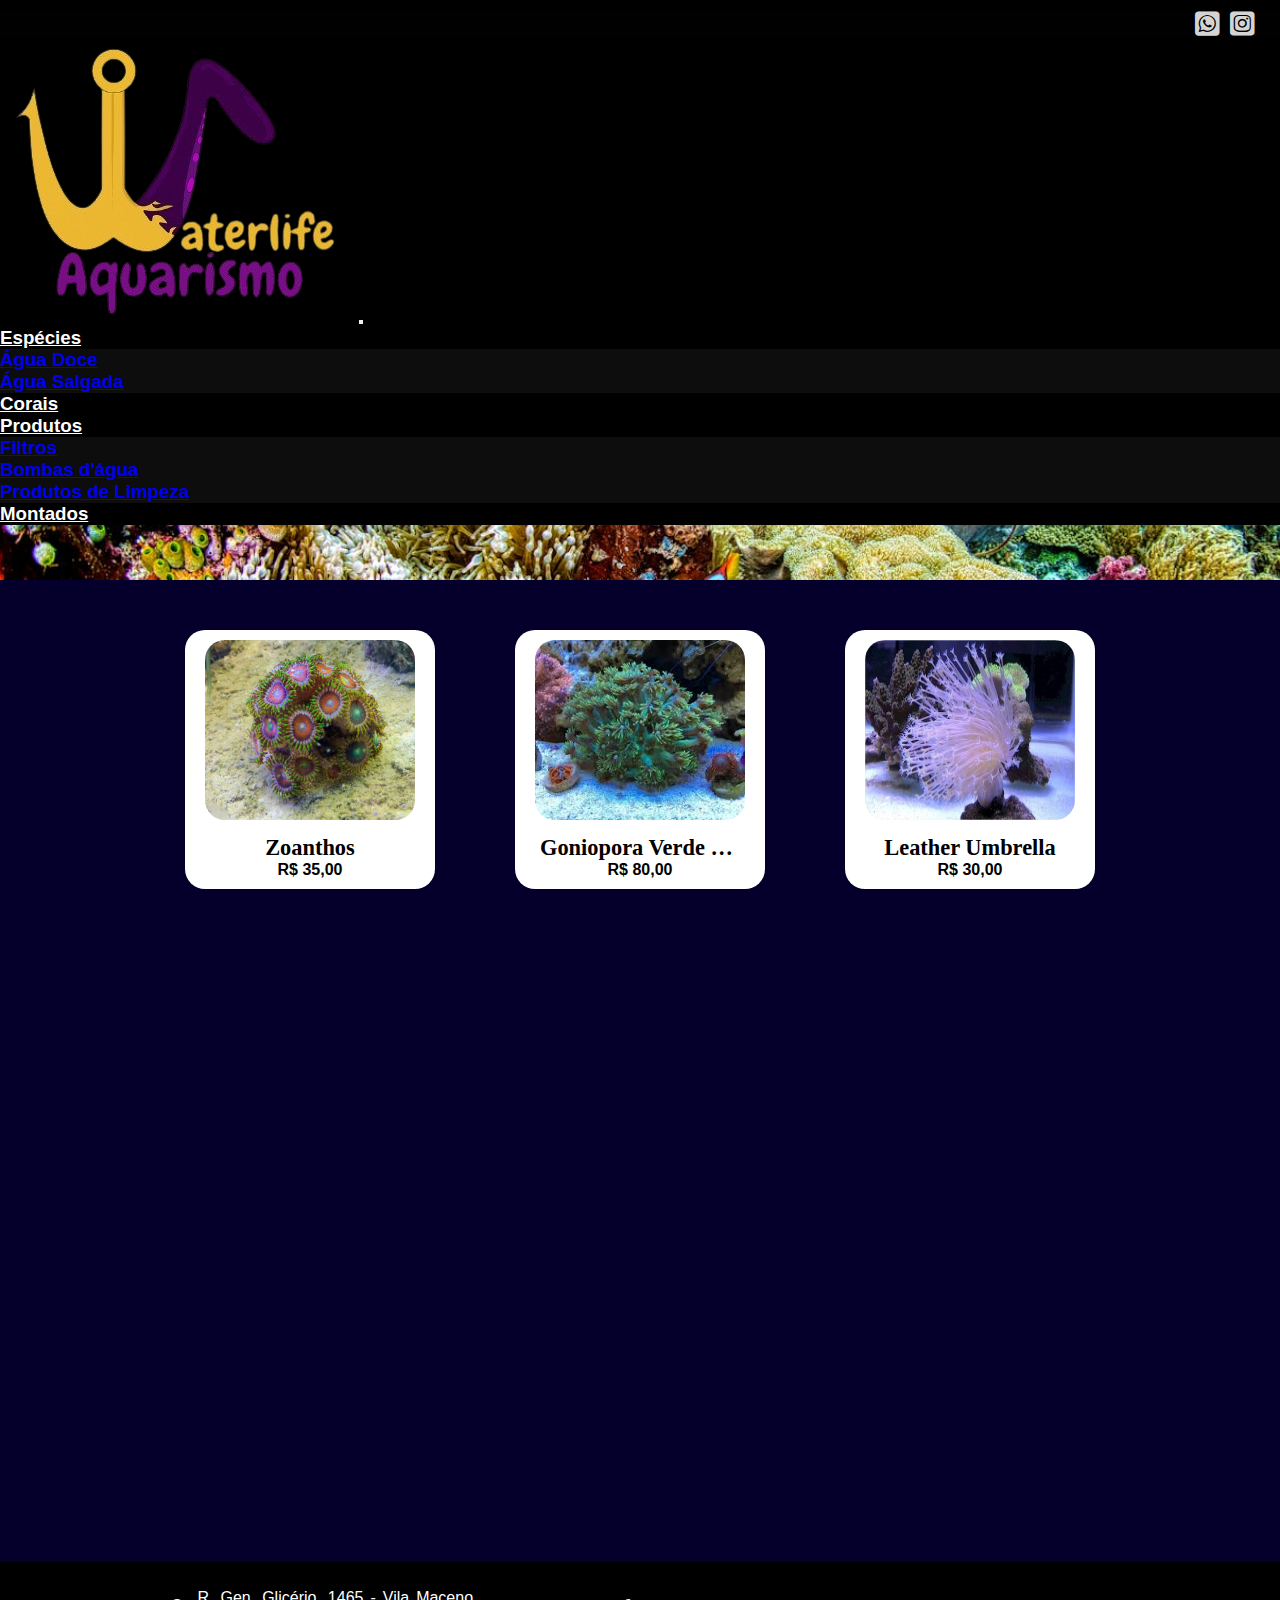
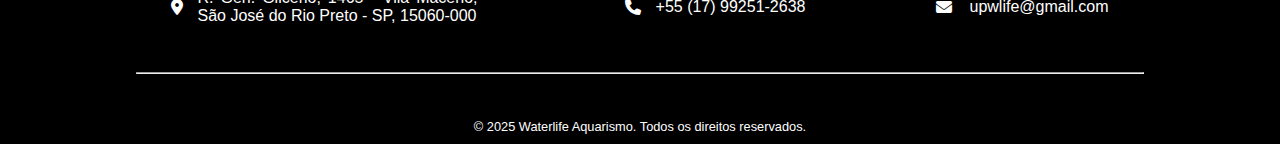
<file: corais.html>
<!DOCTYPE html>
<html lang="pt-br">
<head>
    <meta charset="UTF-8">
    <meta name="viewport" content="width=device-width, initial-scale=1.0">
    <title>Waterlife Aquarismo</title>

    <!-- favicon do site -->
    <link rel="shortcut icon" href="imagens/logo/Logo_Waterlife.png" type="image/x-icon">

    <!-- link do código CSS - Bootstrap -->
    <link href="https://cdn.jsdelivr.net/npm/bootstrap@5.3.5/dist/css/bootstrap.min.css" rel="stylesheet" integrity="sha384-SgOJa3DmI69IUzQ2PVdRZhwQ+dy64/BUtbMJw1MZ8t5HZApcHrRKUc4W0kG879m7" crossorigin="anonymous">
    
    <!-- Link do CSS local (nosso próprio estilo) -->
    <link rel="stylesheet" href="estilos/style.css" media="all">
    <link rel="stylesheet" href="estilos/corais.css" media="all">

    <!-- Link para o serviços do Google e outros: Googgle Fonts, Google Icons, etc. -->
    <link rel="stylesheet" href="https://cdnjs.cloudflare.com/ajax/libs/font-awesome/6.5.0/css/all.min.css">

    <!-- Link das fontes do google fonts -->
    <link rel="preconnect" href="https://fonts.googleapis.com">
    <link rel="preconnect" href="https://fonts.gstatic.com" crossorigin>
    <link href="https://fonts.googleapis.com/css2?family=Berkshire+Swash&family=Chewy&family=Josefin+Sans:ital,wght@0,100..700;1,100..700&display=swap" rel="stylesheet">

    
    
</head>
<body>

    <!--Cabeçalho-->
    <header> 
        
      <!-- ícones do insta e do whatsapp -->
      <div id="whats-inst-icons">
        <a class="fa-brands fa-square-whatsapp" href="https://api.whatsapp.com/message/MEZ5S63VEC7ZI1?autoload=1&app_absent=0" target="_blank"></a>
        <a class="fa-brands fa-square-instagram" href="https://www.instagram.com/waterlifeaquarismo/" target="_blank"></a>
      </div>

      <nav class="navbar navbar-expand-lg bg-dark bg-body-tertiary" style="background-color: var(--cor1) !important;" data-bs-theme="dark">
        <div class="container-fluid">
          <a class="navbar-brand" style="color: var(--cor3) !important;" href="index.html"><img src="imagens/logo/Logo_Waterlife_extendida.png" alt="logo-waterlife-extendida" class="logo"></a>
          <button class="navbar-toggler" type="button" data-bs-toggle="collapse" data-bs-target="#navbarNavDropdown" aria-controls="navbarNavDropdown" aria-expanded="false" aria-label="Toggle navigation" style="margin-right: 8px !important;">
            <span class="navbar-toggler-icon"></span>
          </button>
          <div class="collapse navbar-collapse" id="navbarNavDropdown">
            <ul class="navbar-nav">
              <!-- Espécies -> água doce e salgada-->
              <li class="nav-item dropdown">
                <a class="nav-link dropdown-toggle" href="#" role="button" data-bs-toggle="dropdown" aria-expanded="false">
                  Espécies
                </a>
                <ul class="dropdown-menu">
                  <li><a class="dropdown-item" href="especies.html?tipo=1">Água Doce</a></li>
                  <li><a class="dropdown-item" href="especies.html?tipo=0">Água Salgada</a></li>
                </ul>
              </li>

              <!-- Acessórios -->
              <li class="nav-item">
                <a class="nav-link" href="corais.html">Corais</a>
              </li>

              <!-- 'Peças' -> Filtros, bombas d'água e produtos de limpeza -->
              <li class="nav-item dropdown">
                <a class="nav-link dropdown-toggle" href="#" role="button" data-bs-toggle="dropdown" aria-expanded="false">
                  Produtos
                </a>
                <ul class="dropdown-menu">
                  <li><a class="dropdown-item" href="produtos.html?tipo=0">Filtros</a></li>
                  <li><a class="dropdown-item" href="produtos.html?tipo=1">Bombas d'água</a></li>
                  <li><a class="dropdown-item" href="produtos.html?tipo=2">Produtos de Limpeza</a></li>
                </ul>
              </li>

              <!-- Montados -->
              <li class="nav-item">
                <a class="nav-link" href="montados.html">Montados</a>
              </li>
            </ul>
          </div>
        </div>
      </nav>
       
    </header>

    <!--Corpo/ informações principais--> 
    <main> <!-- principais informações do site -->

    <section id="area-titulo">
        <h1>Corais</h1>
        <h2>e suas variedades</h2>
    </section>

    <section id="area-itens">
        <section id="area1">
            <!-- <div class="item">
              <img src="imagens/peixe-doce.jpg" alt="img-teste">
              <h1>Nome</h1>
              <p>Descrição.</p>
              <p><strong>Valor R$ 0,00</strong></p>
            </div> -->
        </section>
        <!--<section id="area2">
            <div class="item">
              <img src="imagens/peixe-salgada.jpg" alt="img-teste">
              <h1>Barbus Sumatra</h1>
              <p>Peixe de água doce.</p>
              <p>Valor R$ 5,00</p>
            </div>  
        </section>-->
    </section>

    </main>
    
    <!-- rodapé -->
    <footer>

      <div class="info-rodape">

        <!-- Ícone de endereço do site Font Awesome-->
        <div id="endereco">
          <i class="fa-solid fa-location-dot"></i>
          <span>
            R. Gen. Glicério, 1465 - Vila Maceno, São José do Rio Preto - SP, 15060-000
          </span>
        </div>

        <!-- Ícone de telefone do site Font Awesome-->
        <div id="telefone">
          <i class="fa-solid fa-phone"></i>
          <span>+55 (17) 99251-2638</span>
        </div>

        <!-- Ícone de email do site Font Awesome-->
        <div id="email">
          <i class="fa-solid fa-envelope"></i>
          <a href="mailto:upwlife@gmail.com" id="email">
            upwlife@gmail.com
          </a>
        </div>

      </div>

      <hr style="color: #ffffff; width: 80%; margin: 30px auto;">

      <p id="copyright">
        &copy; 2025 Waterlife Aquarismo. Todos os direitos reservados.
      </p>

    </footer>


<!-- Arquivos JavaScript Locais -->
 <script src="javascript/cabeçalhoFuncao.js"></script>
<script src="javascript/funcoesCorais.js"></script>

<!-- jQuery primeiro, depois Popper.js, depois Bootstrap JS -->
<script src="https://cdn.jsdelivr.net/npm/bootstrap@5.3.5/dist/js/bootstrap.bundle.min.js" integrity="sha384-k6d4wzSIapyDyv1kpU366/PK5hCdSbCRGRCMv+eplOQJWyd1fbcAu9OCUj5zNLiq" crossorigin="anonymous"></script>
</body>
</html>
</file>
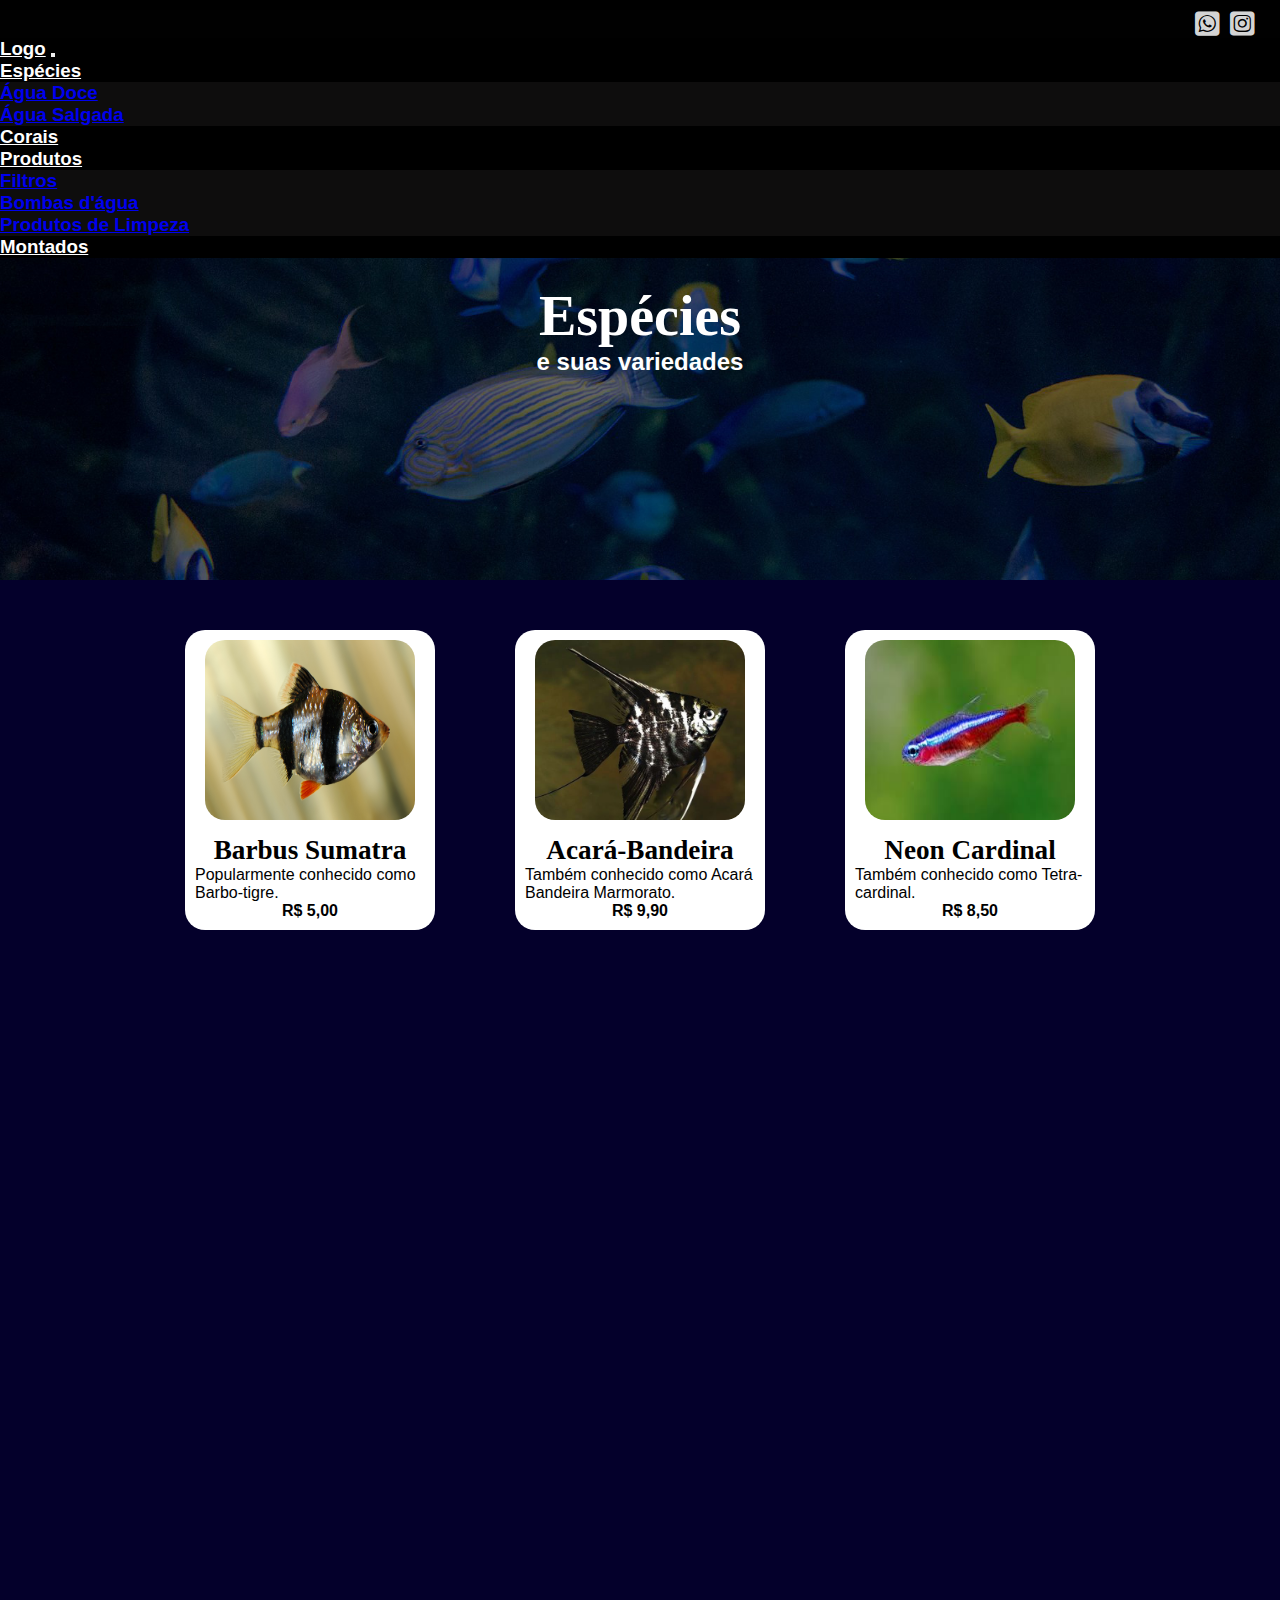
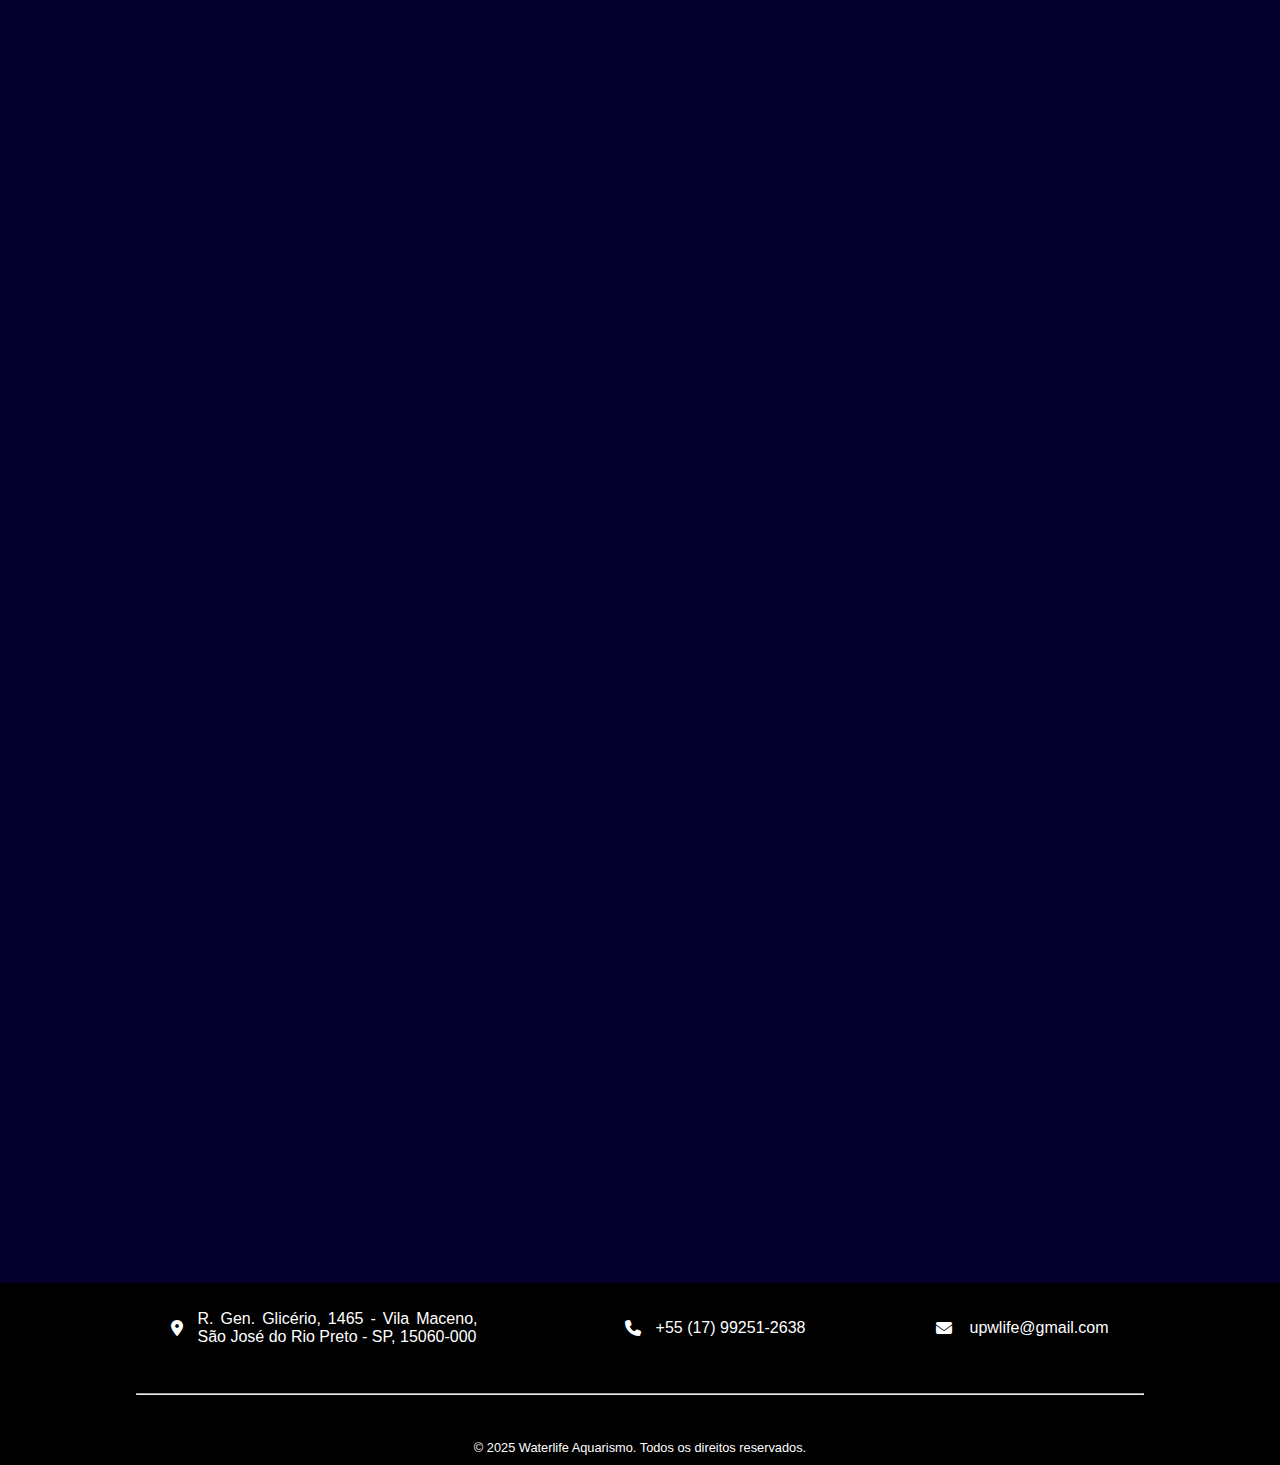
<file: especies.html>
<!DOCTYPE html>
<html lang="pt-br">
<head>
    <meta charset="UTF-8">
    <meta name="viewport" content="width=device-width, initial-scale=1.0">
    <title>Waterlife Aquarismo</title>
    <!-- link do código CSS - Bootstrap -->
    <link href="https://cdn.jsdelivr.net/npm/bootstrap@5.3.5/dist/css/bootstrap.min.css" rel="stylesheet" integrity="sha384-SgOJa3DmI69IUzQ2PVdRZhwQ+dy64/BUtbMJw1MZ8t5HZApcHrRKUc4W0kG879m7" crossorigin="anonymous">
    
    <!-- Link do CSS local (nosso próprio estilo) -->
    <link rel="stylesheet" href="estilos/style.css" media="all">
    <link rel="stylesheet" href="estilos/especies.css" media="all">

    <!-- Link para o serviços do Google e outros: Googgle Fonts, Google Icons, etc. -->
    <link rel="stylesheet" href="https://cdnjs.cloudflare.com/ajax/libs/font-awesome/6.5.0/css/all.min.css">

    <!-- Link das fontes do google fonts -->
    <link rel="preconnect" href="https://fonts.googleapis.com">
    <link rel="preconnect" href="https://fonts.gstatic.com" crossorigin>
    <link href="https://fonts.googleapis.com/css2?family=Berkshire+Swash&family=Chewy&family=Josefin+Sans:ital,wght@0,100..700;1,100..700&display=swap" rel="stylesheet">
    
</head>
<body>

    <!--Cabeçalho-->
    <header> 
        
      <!-- ícones do insta e do whatsapp -->
      <div id="whats-inst-icons">
        <a class="fa-brands fa-square-whatsapp" href="https://w.app/waterlifeaquarismo" target="_blank"></a>
        <a class="fa-brands fa-square-instagram" href="https://www.instagram.com/waterlifeaquarismo/" target="_blank"></a>
      </div>

      <nav class="navbar navbar-expand-lg bg-dark bg-body-tertiary" style="background-color: var(--cor1) !important;" data-bs-theme="dark">
        <div class="container-fluid">
          <a class="navbar-brand" style="color: var(--cor3) !important;" href="index.html">Logo</a>
          <button class="navbar-toggler" type="button" data-bs-toggle="collapse" data-bs-target="#navbarNavDropdown" aria-controls="navbarNavDropdown" aria-expanded="false" aria-label="Toggle navigation" style="margin-right: 8px !important;">
            <span class="navbar-toggler-icon"></span>
          </button>
          <div class="collapse navbar-collapse" id="navbarNavDropdown">
            <ul class="navbar-nav">
              <!-- Espécies -> água doce e salgada-->
              <li class="nav-item dropdown">
                <a class="nav-link dropdown-toggle" href="#" role="button" data-bs-toggle="dropdown" aria-expanded="false">
                  Espécies
                </a>
                <ul class="dropdown-menu">
                  <li><a class="dropdown-item" href="especies.html?tipo=1">Água Doce</a></li>
                  <li><a class="dropdown-item" href="especies.html?tipo=0">Água Salgada</a></li>
                </ul>
              </li>

              <!-- Acessórios -->
              <li class="nav-item">
                <a class="nav-link" href="corais.html">Corais</a>
              </li>

              <!-- 'Peças' -> Filtros, bombas d'água e produtos de limpeza -->
              <li class="nav-item dropdown">
                <a class="nav-link dropdown-toggle" href="#" role="button" data-bs-toggle="dropdown" aria-expanded="false">
                  Produtos
                </a>
                <ul class="dropdown-menu">
                  <li><a class="dropdown-item" href="produtos.html?tipo=0">Filtros</a></li>
                  <li><a class="dropdown-item" href="produtos.html?tipo=1">Bombas d'água</a></li>
                  <li><a class="dropdown-item" href="produtos.html?tipo=2">Produtos de Limpeza</a></li>
                </ul>
              </li>

              <!-- Montados -->
              <li class="nav-item">
                <a class="nav-link" href="montados.html">Montados</a>
              </li>
            </ul>
          </div>
        </div>
      </nav>
       
    </header>

    <!--Corpo/ informações principais--> 
    <main> <!-- principais informações do site -->

    <section id="area-titulo">
        <h1>Espécies</h1>
        <h2>e suas variedades</h2>
    </section>

    <section id="area-itens">
        <section id="area1">
            <!-- <div class="item">
              <img src="imagens/peixe-doce.jpg" alt="img-teste">
              <h1>Nome</h1>
              <p>Descrição.</p>
              <p><strong>Valor R$ 0,00</strong></p>
            </div> -->
        </section>
        <section id="area2">
            <!-- <div class="item">
              <img src="imagens/peixe-salgada.jpg" alt="img-teste">
              <h1>Barbus Sumatra</h1>
              <p>Peixe de água doce.</p>
              <p>Valor R$ 5,00</p>
            </div> -->
        </section>
    </section>

    </main>
    
    <!-- rodapé -->
    <footer>

      <div class="info-rodape">

        <!-- Ícone de endereço do site Font Awesome-->
        <div id="endereco">
          <i class="fa-solid fa-location-dot"></i>
          <span>
            R. Gen. Glicério, 1465 - Vila Maceno, São José do Rio Preto - SP, 15060-000
          </span>
        </div>

        <!-- Ícone de telefone do site Font Awesome-->
        <div id="telefone">
          <i class="fa-solid fa-phone"></i>
          <span>+55 (17) 99251-2638</span>
        </div>

        <!-- Ícone de email do site Font Awesome-->
        <div id="email">
          <i class="fa-solid fa-envelope"></i>
          <a href="mailto:upwlife@gmail.com" id="email">
            upwlife@gmail.com
          </a>
        </div>

      </div>

      <hr style="color: #ffffff; width: 80%; margin: 30px auto;">

      <p id="copyright">
        &copy; 2025 Waterlife Aquarismo. Todos os direitos reservados.
      </p>

    </footer>


<!-- Arquivos JavaScript Locais -->
 <script src="javascript/cabeçalhoFuncao.js"></script>
<script src="javascript/funcoesEspecies.js"></script>

<!-- jQuery primeiro, depois Popper.js, depois Bootstrap JS -->
<script src="https://cdn.jsdelivr.net/npm/bootstrap@5.3.5/dist/js/bootstrap.bundle.min.js" integrity="sha384-k6d4wzSIapyDyv1kpU366/PK5hCdSbCRGRCMv+eplOQJWyd1fbcAu9OCUj5zNLiq" crossorigin="anonymous"></script>
</body>
</html>
</file>
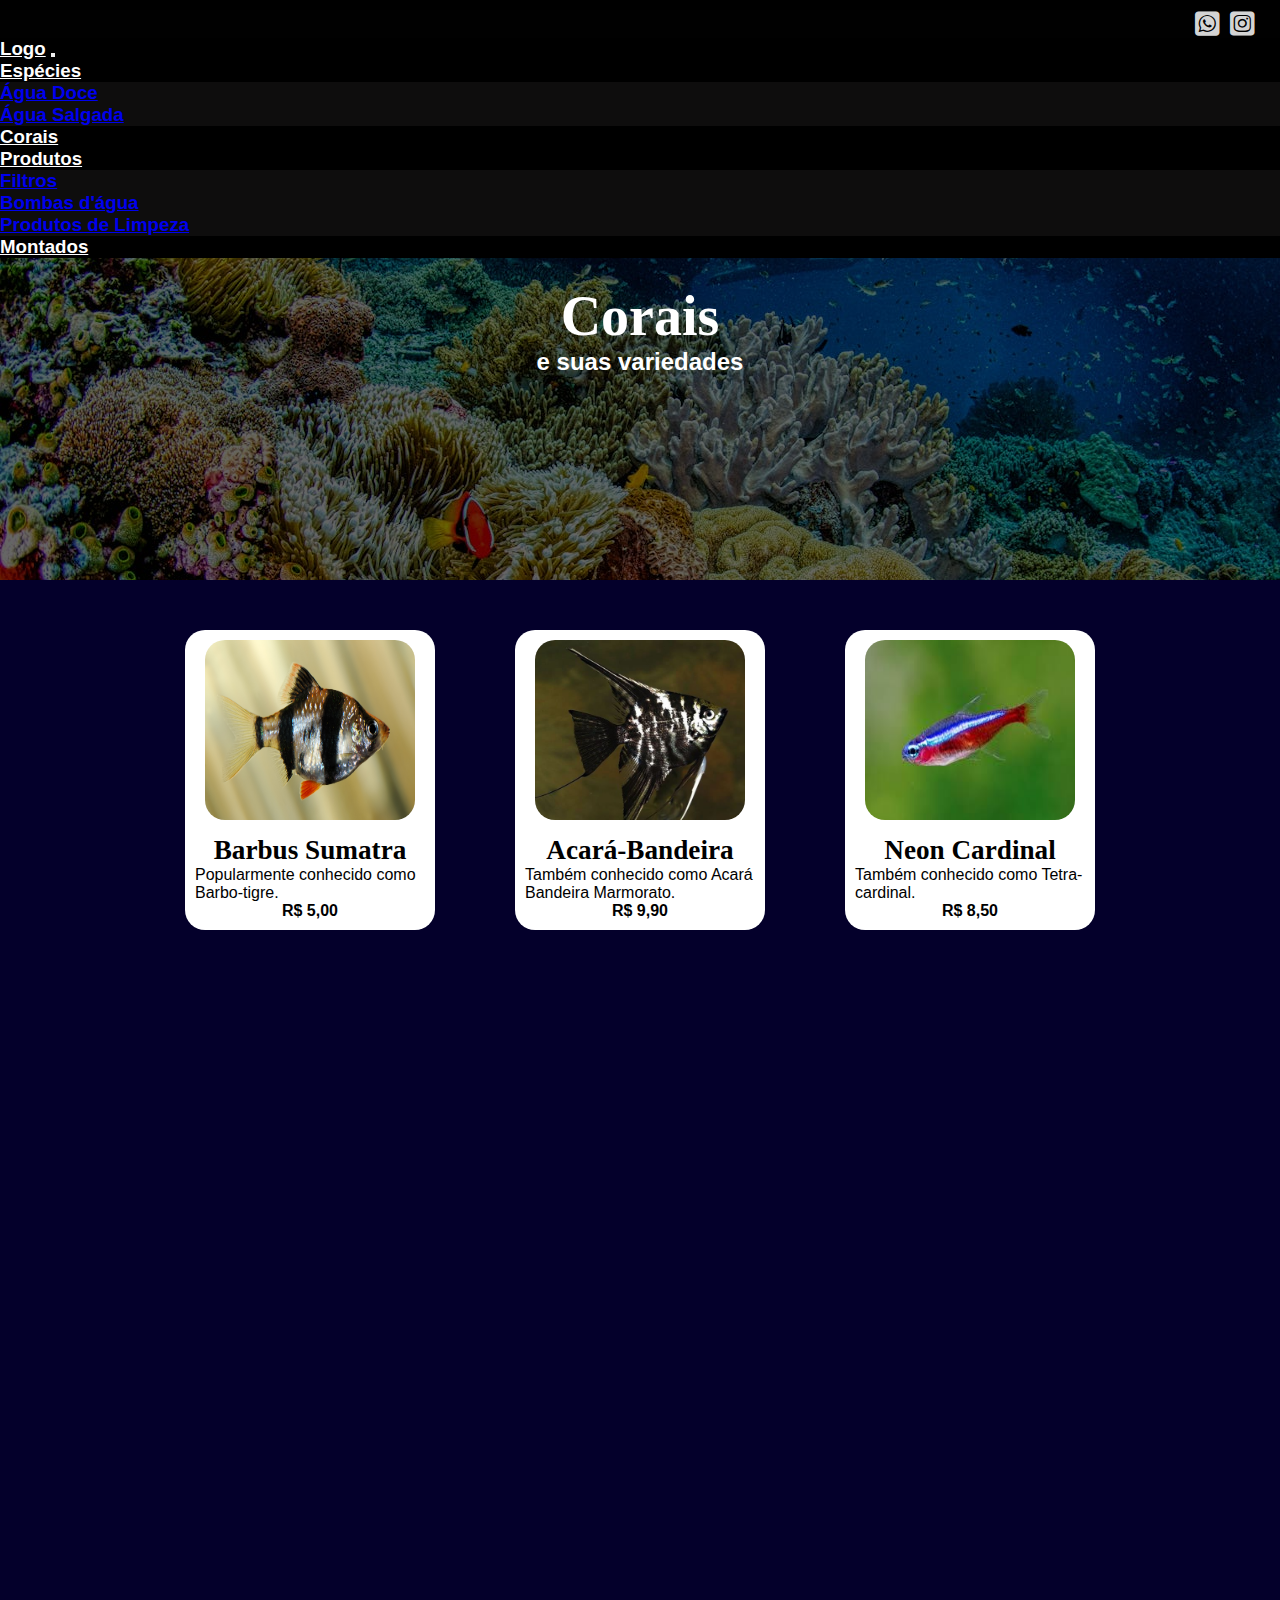
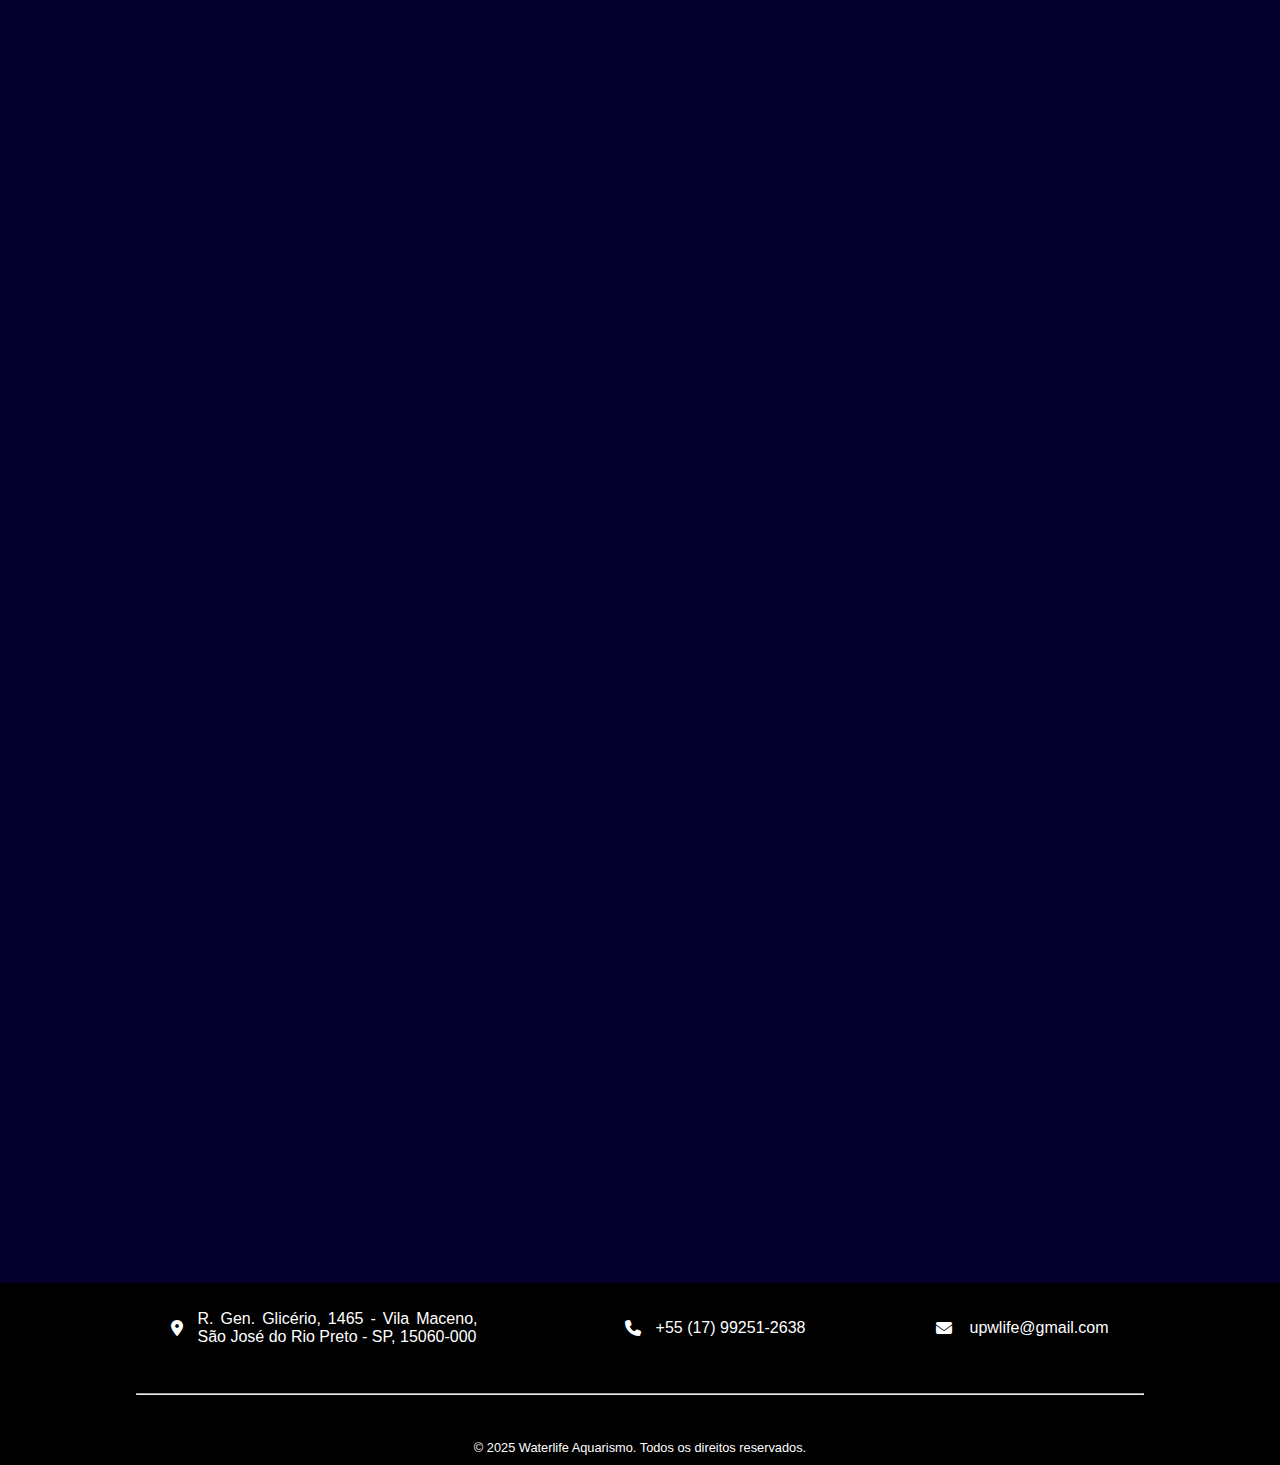
<file: produtos.html>
<!DOCTYPE html>
<html lang="pt-br">
<head>
    <meta charset="UTF-8">
    <meta name="viewport" content="width=device-width, initial-scale=1.0">
    <title>Waterlife Aquarismo</title>
    <!-- link do código CSS - Bootstrap -->
    <link href="https://cdn.jsdelivr.net/npm/bootstrap@5.3.5/dist/css/bootstrap.min.css" rel="stylesheet" integrity="sha384-SgOJa3DmI69IUzQ2PVdRZhwQ+dy64/BUtbMJw1MZ8t5HZApcHrRKUc4W0kG879m7" crossorigin="anonymous">
    
    <!-- Link do CSS local (nosso próprio estilo) -->
    <link rel="stylesheet" href="estilos/style.css" media="all">
    <link rel="stylesheet" href="estilos/especies.css" media="all">

    <!-- Link para o serviços do Google e outros: Googgle Fonts, Google Icons, etc. -->
    <link rel="stylesheet" href="https://cdnjs.cloudflare.com/ajax/libs/font-awesome/6.5.0/css/all.min.css">

    <!-- Link das fontes do google fonts -->
    <link rel="preconnect" href="https://fonts.googleapis.com">
    <link rel="preconnect" href="https://fonts.gstatic.com" crossorigin>
    <link href="https://fonts.googleapis.com/css2?family=Berkshire+Swash&family=Chewy&family=Josefin+Sans:ital,wght@0,100..700;1,100..700&display=swap" rel="stylesheet">
    
    <style>
          section#area-titulo
          {
            /*fundo*/
            background:
                linear-gradient(rgba(0,0,0,0.6)), 
                url("../imagens/background-corais.jpg") !important;
          }
      </style>

</head>
<body>

    <!--Cabeçalho-->
    <header> 
        
      <!-- ícones do insta e do whatsapp -->
      <div id="whats-inst-icons">
        <a class="fa-brands fa-square-whatsapp" href="https://w.app/waterlifeaquarismo" target="_blank"></a>
        <a class="fa-brands fa-square-instagram" href="https://www.instagram.com/waterlifeaquarismo/" target="_blank"></a>
      </div>

      <nav class="navbar navbar-expand-lg bg-dark bg-body-tertiary" style="background-color: var(--cor1) !important;" data-bs-theme="dark">
        <div class="container-fluid">
          <a class="navbar-brand" style="color: var(--cor3) !important;" href="index.html">Logo</a>
          <button class="navbar-toggler" type="button" data-bs-toggle="collapse" data-bs-target="#navbarNavDropdown" aria-controls="navbarNavDropdown" aria-expanded="false" aria-label="Toggle navigation" style="margin-right: 8px !important;">
            <span class="navbar-toggler-icon"></span>
          </button>
          <div class="collapse navbar-collapse" id="navbarNavDropdown">
            <ul class="navbar-nav">
              <!-- Espécies -> água doce e salgada-->
              <li class="nav-item dropdown">
                <a class="nav-link dropdown-toggle" href="#" role="button" data-bs-toggle="dropdown" aria-expanded="false">
                  Espécies
                </a>
                <ul class="dropdown-menu">
                  <li><a class="dropdown-item" href="especies.html?tipo=1">Água Doce</a></li>
                  <li><a class="dropdown-item" href="especies.html?tipo=0">Água Salgada</a></li>
                </ul>
              </li>

              <!-- Acessórios -->
              <li class="nav-item">
                <a class="nav-link" href="corais.html">Corais</a>
              </li>

              <!-- 'Peças' -> Filtros, bombas d'água e produtos de limpeza -->
              <li class="nav-item dropdown">
                <a class="nav-link dropdown-toggle" href="#" role="button" data-bs-toggle="dropdown" aria-expanded="false">
                  Produtos
                </a>
                <ul class="dropdown-menu">
                  <li><a class="dropdown-item" href="produtos.html?tipo=0">Filtros</a></li>
                  <li><a class="dropdown-item" href="produtos.html?tipo=1">Bombas d'água</a></li>
                  <li><a class="dropdown-item" href="produtos.html?tipo=2">Produtos de Limpeza</a></li>
                </ul>
              </li>

              <!-- Montados -->
              <li class="nav-item">
                <a class="nav-link" href="montados.html">Montados</a>
              </li>
            </ul>
          </div>
        </div>
      </nav>
       
    </header>

    <!--Corpo/ informações principais--> 
    <main> <!-- principais informações do site -->

    <section id="area-titulo">
        <h1>Corais</h1>
        <h2>e suas variedades</h2>
    </section>

    <section id="area-itens">
        <section id="area1">
            <!-- <div class="item">
              <img src="imagens/peixe-doce.jpg" alt="img-teste">
              <h1>Nome</h1>
              <p>Descrição.</p>
              <p><strong>Valor R$ 0,00</strong></p>
            </div> -->
        </section>
        <section id="area2">
            <!-- <div class="item">
              <img src="imagens/peixe-salgada.jpg" alt="img-teste">
              <h1>Barbus Sumatra</h1>
              <p>Peixe de água doce.</p>
              <p>Valor R$ 5,00</p>
            </div> -->
        </section>
    </section>

    </main>
    
    <!-- rodapé -->
    <footer>

      <div class="info-rodape">

        <!-- Ícone de endereço do site Font Awesome-->
        <div id="endereco">
          <i class="fa-solid fa-location-dot"></i>
          <span>
            R. Gen. Glicério, 1465 - Vila Maceno, São José do Rio Preto - SP, 15060-000
          </span>
        </div>

        <!-- Ícone de telefone do site Font Awesome-->
        <div id="telefone">
          <i class="fa-solid fa-phone"></i>
          <span>+55 (17) 99251-2638</span>
        </div>

        <!-- Ícone de email do site Font Awesome-->
        <div id="email">
          <i class="fa-solid fa-envelope"></i>
          <a href="mailto:upwlife@gmail.com" id="email">
            upwlife@gmail.com
          </a>
        </div>

      </div>

      <hr style="color: #ffffff; width: 80%; margin: 30px auto;">

      <p id="copyright">
        &copy; 2025 Waterlife Aquarismo. Todos os direitos reservados.
      </p>

    </footer>


<!-- Arquivos JavaScript Locais -->
 <script src="javascript/cabeçalhoFuncao.js"></script>
<script src="javascript/funcoesEspecies.js"></script>

<!-- jQuery primeiro, depois Popper.js, depois Bootstrap JS -->
<script src="https://cdn.jsdelivr.net/npm/bootstrap@5.3.5/dist/js/bootstrap.bundle.min.js" integrity="sha384-k6d4wzSIapyDyv1kpU366/PK5hCdSbCRGRCMv+eplOQJWyd1fbcAu9OCUj5zNLiq" crossorigin="anonymous"></script>
</body>
</html>
</file>
<file: estilos/style.css>
@charset "UTF-8";

/*Fontes do site*/

/*para título*/
@import url('https://fonts.googleapis.com/css2?family=Berkshire+Swash&family=Chewy&family=Josefin+Sans:ital,wght@0,100..700;1,100..700&display=swap');


/* Variáveis de cor */
:root 
{
    --cor1: #000000;
    --cor2: #04002b;
    --cor3: #ffffff;
}

*
{
    margin:0;
    padding:0;
    box-sizing: border-box;
    font-family: Arial, Helvetica, sans-serif;
}

html, body 
{
    min-height: 100vh;
    width: 100vw;
    overflow-x: clip;
    /*background-color: var(--cor2);*/
    background-color: var(--cor2);
    display: flex;
    flex-flow: column wrap;
}

/*configurações do header*/

header
{
    background-color: var(--cor1) !important;
    height: 80px !important;
    padding-top: 10px !important;
    position: sticky !important; /*o elemento fica fixo só quando há rolagem na página*/
    width: 100% !important;
    top: 0 !important;
    left: 0 !important;
    z-index: 1000 !important; /*serve para sobrepor elementos de valores menores, nesse caso, o valor é 1000, se houvesse um elemento de mesmo valor ou maior, ele não conseguiria sobrepor*/
    transition: all 0.5s ease-in-out !important; /*transição dos efeitos*/
}

header.ativado
{
    height: auto !important;
    padding-top: 0px !important;
}

header #whats-inst-icons
{
    /*flexbox*/
    display: flex;
    flex-flow: row wrap;
    align-items: center;
    justify-content: flex-end;

    width: 100%;
    height: auto;
    background-color: #05050536;
    margin: auto;
    padding: 0px 20px 0px 0px !important;
    opacity: 1; 
    transition: all 0.15s ease; /*transição para dar efeito*/
}

.sumir
{
    height: 0px;
    opacity: 0;
    pointer-events: none; /*impede que qualquer elemento seja clicado*/
}


#whats-inst-icons > a 
{
    color: #d4d4d4;
    font-size: 1.75em;
    margin: 0px 5px;
    text-decoration: none;
    transition: all 0.3s ease;
}

#whats-inst-icons > a:hover
{
    color: #ffffff;
}

/* responsividade para telas menores com a largura indicada */

@media screen and (width <= 988px) {
    header #whats-inst-icons
    {
        /*flexbox*/
        display: flex;
        flex-flow: row-reverse wrap;
        align-items: center;
        justify-content: center !important;

        padding-right: auto !important;
    }

    #whats-inst-icons > a 
    {
        font-size: 2.2em;
        margin: 0px 12px;
    }
}

header > nav 
{
    color: var(--cor3) !important;
    font-size: 1.17em !important;
    font-weight: 600 !important;
    transition: all 0.15s ease-in-out !important;
}

header > nav.ativado
{   
    font-size: 1.15em !important;
    font-weight: 500 !important;
}

nav.nav-bar .navbar-toggler
{
    color: var(--cor3) !important;
}

.nav-link 
{
    color: var(--cor3) !important;
}

nav .dropdown-menu
{
    background-color: #0e0d0d !important;
}

/*configurações do main*/

main 
{
    flex: 1;
}

.carousel-item, .d-block 
{
    max-height: 600px !important;
}

/*configuração section#destaque*/

main section#destaque 
{
    color: #ffffff;
    display: flex;
    flex-flow: column wrap; /*simplificação das propriedades flex-direction e flex-wrap (shorthands)*/
    justify-content: center; /*main-axis --> eixo principal*/
    align-items: center; /*cross-axis --> eixo transversal (secundário)*/
    margin-top: 35px;
}

section#destaque > h1
{
    font-size: 2.5em;
    font-weight: 600;
    font-family: 'Chewy';
}

section#destaque hr
{
    color: #ffffff;
    width: 25%;
}

/*configuração dos itens de destaque da página*/

section#destaque div#itens-destaque
{
    width: 100%;
    max-width: 1000px;
    display: flex;
    flex-flow: row wrap;
    justify-content: center;
    align-items: center;
    margin-top: 25px;
}

div#itens-destaque div.item 
{
    background-color: #ffffff;
    max-width: 250px;
    max-height: 350px;
    margin: 0px 40px 35px 40px;
    padding: 10px;
    border-radius: 20px;
    color: #000000;

    flex: auto;
    display: flex;
    flex-flow: column nowrap;
    align-items: center;
}

div.item img 
{
    width: 210px;
    height: 180px;
    flex: auto;
    border-radius: 20px;
}

div.item h1 
{
    margin-top: 15px;
    font-size: 1.7em;
    font-weight: 600;
    font-family: 'Chewy';
}

/*classes para a animação dos itens em destaque (complementada no arquivo JavaScript)*/

.destaque 
{
    opacity: 0;
    transform: translateY(20px);
    transition: opacity 0.8s ease, transform 0.8s ease;
}

.destaque.aparecendo {
    opacity: 1;
    transform: translateY(0);
}

/* configuração da área sobre-nós */

main section#sobre-nos
{
    display: flex;
    flex-flow: column wrap;
    
    color: #ffffff;
}

section#sobre-nos > div#conteudos-horizontais
{
    display: flex;
    flex-flow: row wrap;
    align-items: center;
    justify-content: space-around;

    margin-top: 25px;
    padding-bottom: 20px;
}

div#conteudos-horizontais > div#info
{
    flex: auto;
    display: flex;
    flex-flow: column wrap;
    align-items: center;
    justify-content: center;
    padding: 20px;

    max-width: 600px !important;
}

div#info > h1 
{
    font-family: 'Chewy';
    font-size: 2.8em;
    text-align: center;
}

div#info > p
{
    text-indent: 15px;
    text-align: justify;
    font-size: 1.5em;
    font-weight: 600;
    line-height: 1.5em;
    padding: 15px;
}

div#conteudos-horizontais > div#video 
{
    flex: auto;
    display: flex;
    flex-flow: column wrap;
    justify-content: center;
    align-items: center;

    max-width: 600px !important;
    min-width: 400px !important;
}

div#video > iframe
{
    width: 100%;
}

section#sobre-nos div#location
{
    width: 100%;
}

div#location > iframe
{
    width: 100%;
}

/*
    Para fazer referência no CSS: 

    class = .nomedaclasse
    id = #nomedoid
*/

/* Configurações do footer */
footer 
{
    background-color: var(--cor1);
    width: 100vw;
    padding: 10px;
    
    position: relative; 
    display: flex;
    flex-flow: column wrap;
    justify-content: center !important;
    align-items: center;
}

footer  div.info-rodape
{
    /*background-color: brown;*/
    width: 90%;

    display: flex;
    flex-flow: row wrap;
    justify-content: center !important;
    align-items: center;
}

div.info-rodape  #endereco 
{
    max-width: 350px;
    padding: 5px;
    margin: 8px;

    display: flex;
    flex-flow: row wrap;
    justify-content: center;
    align-items: center;
    flex: auto;
}

#endereco i.fa-location-dot 
{
    color: var(--cor3);
    flex: 0 1 auto;
    margin-right: 15px;
}

#endereco span
{
    text-align: justify;
    max-width: 280px;
}

div.info-rodape  #telefone 
{
    max-width: 400px;
    text-align: justify;
    margin: 8px;
    padding: 5px;
    
    display: flex;
    flex-flow: row nowrap;
    justify-content: center;
    align-items: center;
    flex: auto;
}

#telefone i.fa-phone
{
    flex: 0 1 auto;
    margin-right: 15px;   
}

div.info-rodape  #email 
{
    max-width: 200px;
    margin: 8px;
    padding: 5px;

    display: flex;
    flex-flow: row wrap;
    justify-content: center;
    align-items: center;
    flex: auto;
}

#email i.fa-envelope 
{
    flex: 0 1 auto;
}

footer p, footer span 
{
    color: var(--cor3);
}

footer  p#copyright
{
    text-align: center;
    font-size: 0.8em;
    margin-top: 15px;
}

footer a 
{
    color: var(--cor3);
    text-decoration: var(--cor3);
    text-align: justify;
}

footer i 
{
    color: var(--cor3);
}

@media screen and (width <= 600px){
    footer  div.info-rodape
    {
        display: flex;
        flex-flow: row wrap;
        justify-content: flex-start !important;
        align-items: center;
    }

    div.info-rodape  #endereco 
    {
        padding-left: 15px;
        
        display: flex;
        flex-flow: row wrap;
        justify-content: flex-start;
    }

    #endereco i.fa-location-dot 
    {
        color: var(--cor3);
        flex: 0 1 auto;
        margin-right: 15px;
    }

    div.info-rodape  #telefone 
    {
        width: 400px;
        padding-left: 15px;
        
        display: flex;
        flex-flow: row nowrap;
        justify-content: flex-start;
    }

    #telefone i.fa-phone
    {
        flex: 0 1 auto;
        margin-right: 15px;   
    }

    div.info-rodape  #email 
    {
        max-width: 400px;
        padding-left: 15px;

        display: flex;
        flex-flow: row wrap;
        justify-content: flex-start;
    }

    #email i.fa-envelope 
    {
        flex: 0 1 auto;
    }
}
</file>
<file: estilos/corais.css>
@charset "UTF-8";

/* configurando as sections de produtos de espécies */
section#area-titulo
{
    /*fundo*/
    /*background:
        linear-gradient(rgba(0,0,0,0.6)), 
        url("../imagens/background-corais.jpg");*/
    background-image: url("../imagens/background-corais.jpg");
    background-repeat: no-repeat;
    background-size: cover;
    background-attachment: fixed;
    background-position: center center;
            

    /*flexbox*/
    display: flex;
    flex-flow: column wrap;
    justify-content: center;
    align-items: center;

    width: 100%;
    height: 500px;
}

section#area-titulo h1
{
    color: #ffffff;
    font-weight: 700;
    font-family: Chewy;
    font-size: 3.5em;
}

section#area-titulo h2
{
    color: #ffffff;
}

section#area-itens
{
    display: flex;
    flex-flow: column wrap;
    justify-content: center;
    align-items: center;

    width: 100%;
}

section#area1, section#area2
{
    /* flexbox */
    display: flex;
    flex-flow: row wrap;
    justify-content: center;
    align-items: center;

    
    width: 100%;
    max-width: 1200px;
    height: auto;
    padding: 50px;
}

section#area1 div.item, section#area2 div.item 
{
    background-color: #ffffff;
    max-width: 250px;
    max-height: 350px;
    margin: 0px 40px 35px 40px;
    padding: 10px;
    border-radius: 20px;
    color: #000000;

    flex: auto;
    display: flex;
    flex-flow: column nowrap;
    align-items: center;
}

div.item img 
{
    width: 210px;
    height: 180px;
    flex: auto;
    border-radius: 20px;
}

div.item h1 
{
    margin-top: 15px;
    font-size: 1.4em;
    max-width: 200px;
    font-weight: 600;
    font-family: 'Chewy';
    text-align: center;
    white-space: nowrap; /*para não quebrar a linha com o texto*/
    overflow: hidden; /*esconder caso o texto saia para fora do conteiner*/
    text-overflow: ellipsis; /*adiciona "..." para textos grandes*/
}

/*classes para a animação dos itens em destaque (complementada no arquivo JavaScript)*/

.destaque 
{
    opacity: 0;
    transform: translateY(20px);
    transition: opacity 0.8s ease, transform 0.8s ease;
}

.destaque.aparecendo {
    opacity: 1;
    transform: translateY(0);
}
</file>
<file: estilos/especies.css>
@charset "UTF-8";

/* configurando as sections de produtos de espécies */
section#area-titulo
{
    /*fundo*/
    /*background:
        linear-gradient(rgba(0,0,0,0.6)), 
        url("../imagens/background-corais.jpg");*/
        background-image: url("../imagens/background-especies.jpg");
        background-repeat: no-repeat;
        background-size: cover;
        background-attachment: fixed;
        background-position: center center;
            

    /*flexbox*/
    display: flex;
    flex-flow: column wrap;
    justify-content: center;
    align-items: center;

    width: 100%;
    height: 500px;
}


section#area-titulo h1
{
    color: #ffffff;
    font-weight: 700;
    font-family: Chewy;
    font-size: 3.5em;
}

section#area-titulo h2
{
    color: #ffffff;
}

section#area-itens
{
    display: flex;
    flex-flow: column wrap;
    justify-content: center;
    align-items: center;

    width: 100%;
}

section#area1, section#area2
{
    /* flexbox */
    display: flex;
    flex-flow: row wrap;
    justify-content: center;
    align-items: center;

    
    width: 100%;
    max-width: 1200px;
    height: auto;
    padding: 50px;
}

section#area1 div.item, section#area2 div.item 
{
    background-color: #ffffff;
    max-width: 250px;
    max-height: 350px;
    margin: 0px 40px 35px 40px;
    padding: 10px;
    border-radius: 20px;
    color: #000000;

    flex: auto;
    display: flex;
    flex-flow: column nowrap;
    align-items: center;
}

div.item img 
{
    width: 210px;
    height: 180px;
    flex: auto;
    border-radius: 20px;
}

div.item h1 
{
    margin-top: 15px;
    font-size: 1.7em;
    font-weight: 600;
    font-family: 'Chewy';
}

/*classes para a animação dos itens em destaque (complementada no arquivo JavaScript)*/

.destaque 
{
    opacity: 0;
    transform: translateY(20px);
    transition: opacity 0.8s ease, transform 0.8s ease;
}

.destaque.aparecendo {
    opacity: 1;
    transform: translateY(0);
}
</file>
